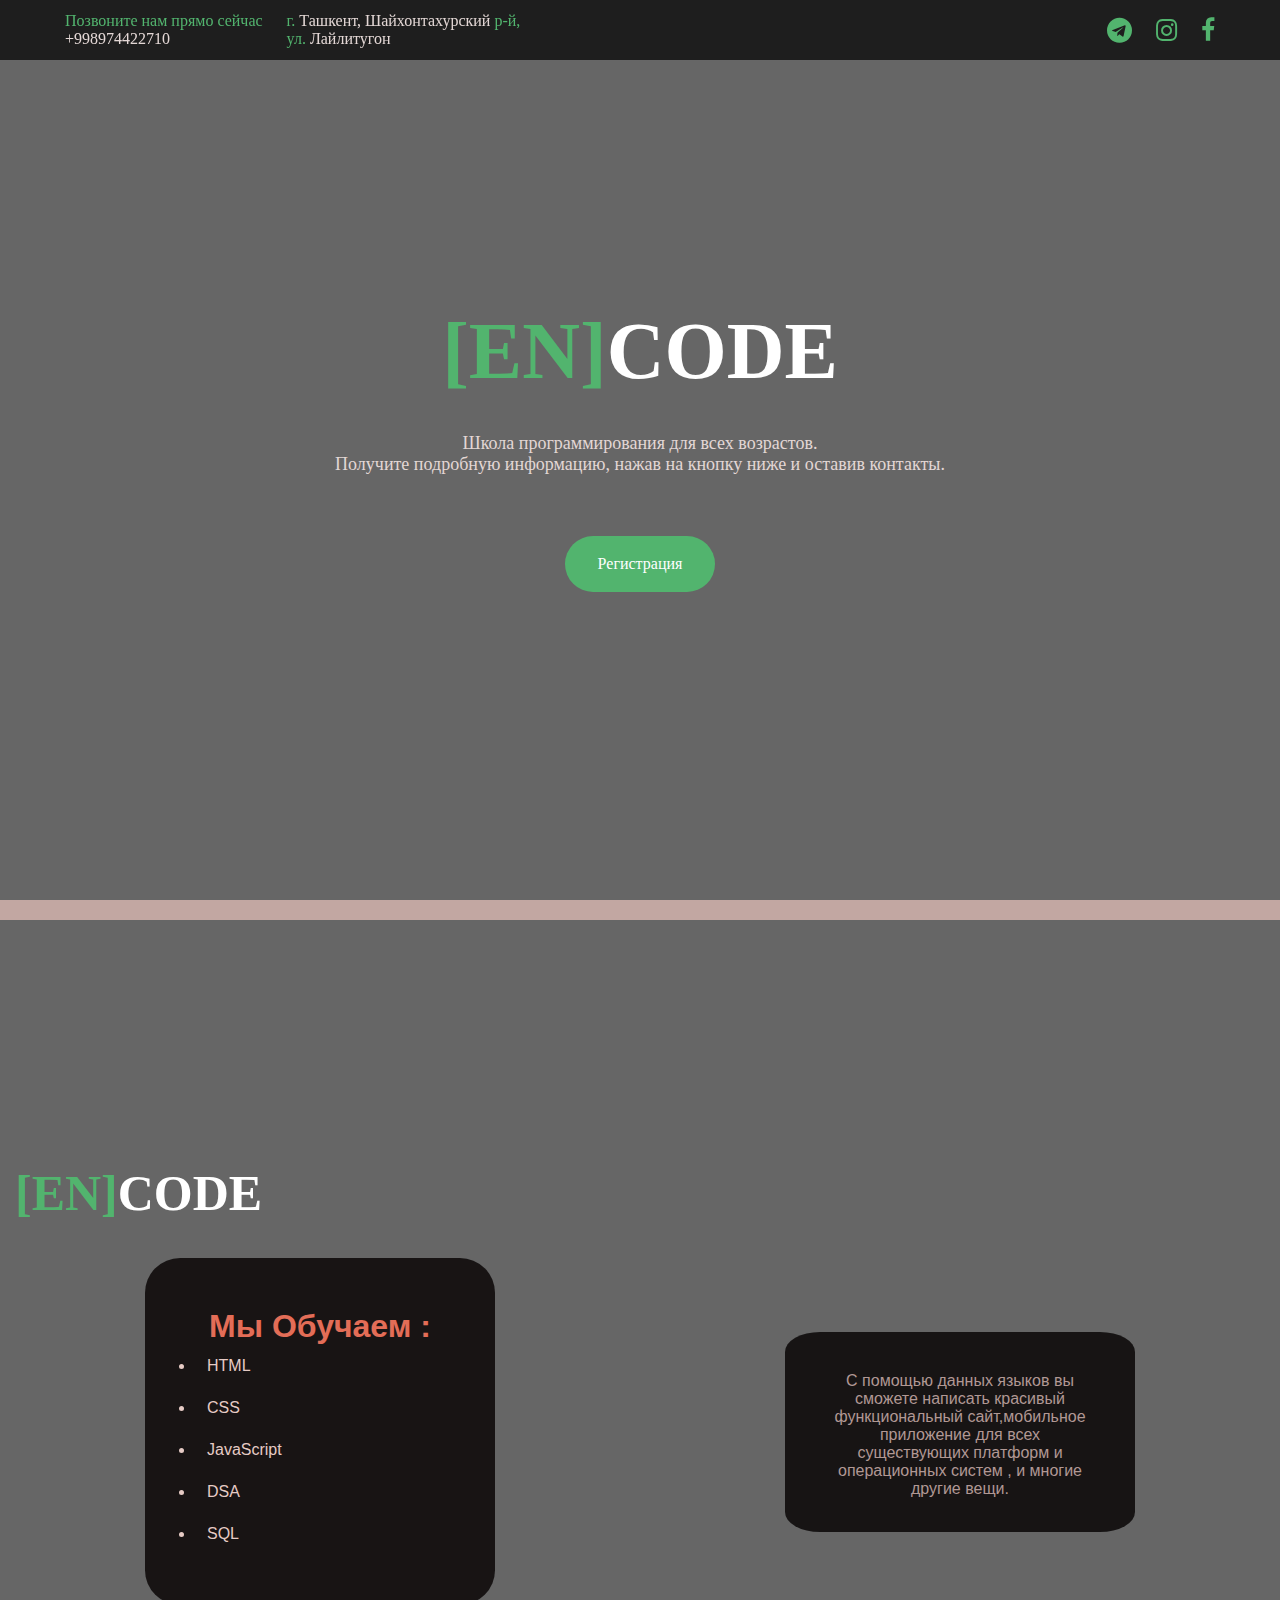
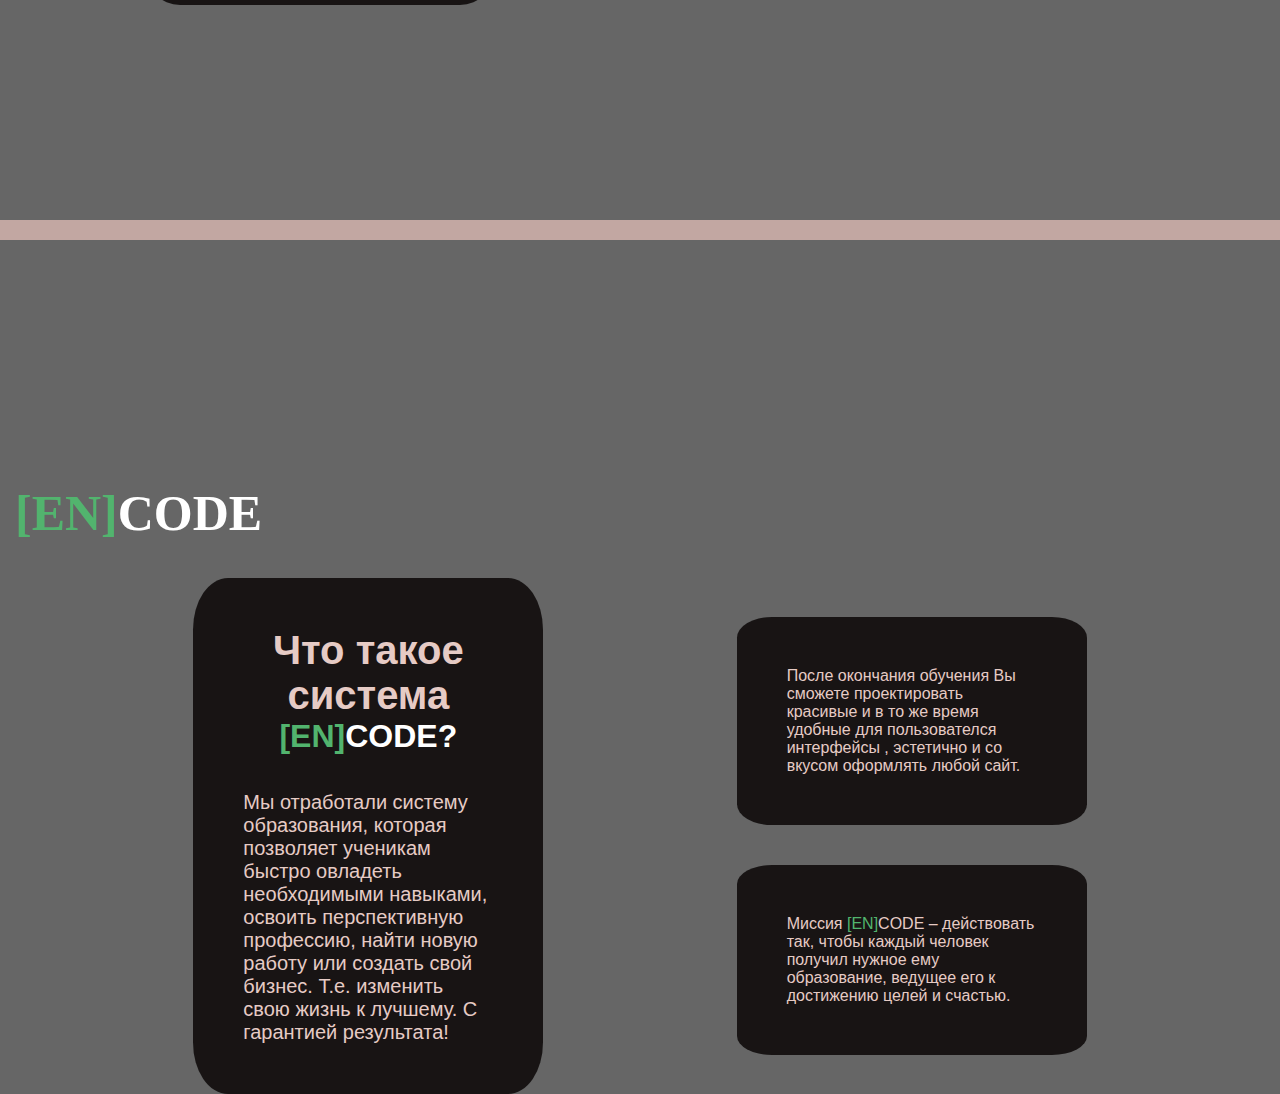
<file: index.html>
<!DOCTYPE html>
<html>
<head>
	<title></title>
	<link rel="stylesheet" type="text/css" href="encode.css">
	<link rel="stylesheet" href="https://cdnjs.cloudflare.com/ajax/libs/font-awesome/4.7.0/css/font-awesome.min.css">
	<meta charset="utf-8">
	<meta name="viewport" content="width=device-width, initial-scale=1">
</head>
<body>
<nav>
	<ul class="navig">
		<li>
			<a href="">
				<span>Позвоните нам прямо сейчас</span>
				<p>+998974422710</p>
			</a>
		</li>
		<li>
			<a href="https://www.google.com/maps/dir//encode.school,+%D0%B3.+%D0%A2%D0%B0%D1%88%D0%BA%D0%B5%D0%BD%D1%82,+%D0%A8%D0%B0%D0%B9%D1%85%D0%BE%D0%BD%D1%82%D0%B0%D1%85%D1%83%D1%80%D1%81%D0%BA%D0%B8%D0%B9+%D1%80-%D0%B9,+1+Laylitugon+Street,+Tashkent/@41.3240744,69.2305976,15z/data=!4m8!4m7!1m0!1m5!1m1!1s0x38ae8b70124a2685:0x3224918b5d7d1732!2m2!1d69.2305976!2d41.3240744">
				<span>г.</span>  Ташкент, Шайхонтахурский
				<span>р-й,</span> <br>
				<span>ул.</span> Лайлитугон
			</a>
		</li>
		<li class="navli">
			<a href="https://t.me/encode_school">
				<i class="fa fa-telegram"></i>
			</a>
		</li>
		<li>
			<a href="https://www.instagram.com/encode_school/">
				<i class="fa fa-instagram"></i>
			</a>
		</li>
		<li>
			<a href="https://www.facebook.com/encode.school">
				<i class="fa fa-facebook"></i>
			</a>
		</li>
	</ul>
</nav>
<section class="sec1">
	<div class="container">
		<div class="parent">
			<div class="child">
				<br> <br> <br> <br> <br> <br> <br> <br> <br> <br> <br> <br>
				<h1 class="zagalovok"><span>[EN]</span>CODE</h1> <br> <br>
				<p class="p1">Школа программирования для всех возрастов. <br>
Получите подробную информацию, нажав на кнопку ниже и оставив контакты.</p> <br> <br>
				<a href="https://docs.google.com/forms/d/e/1FAIpQLSc59fZRJ4UUn9sB9r1g5U-qyL52egxoC-uzp0fCp0BpqunVSw/viewform" class="regestr">Регистрация</a>
			</div>
		</div>
	</div>
</section>
<section class="perehod">
</section>
<section class="sec2">
	<div class="container">
		<div class="child">
			<br> <br> <br>
			<h1 class="zagalovok2"><span>[EN]</span>CODE</h1> <br> <br>
		</div>
		<div class="parent">
		<div class="inf1">
			<h1>Мы Обучаем :</h1>
			<ul class="spisokobuch">
				<li class="li2">
					HTML
				</li>
				<li class="li2">
					CSS
				</li>
				<li class="li2">
					JavaScript
				</li>
				</li>
				<li class="li2">
					DSA
				</li>
				<li class="li2">
					SQL
				</li>
			</ul>
		</div>
		<div class="inf2">
			<p class="pinfo">С помощью данных языков вы сможете написать красивый функциональный сайт,мобильное приложение для всех существующих платформ и операционных систем , и многие другие вещи.</p>
		</div>
	</div>
	</div>
</section>
<section class="perehod">
</section>
<section class="sec3">
	<div class="container">
			<div class="child">
				<br> <br> <br>
			<h1 class="zagalovok2"><span>[EN]</span>CODE</h1> <br> <br>
			</div>
		<div class="parent">
			<div class="inf3">
				<h1 class="h1_2">Что такое система</h1>
				<h1 class="zagalovok3"><span>[EN]</span>CODE?</h1> <br> <br>
				<p class="pinfo2">Мы отработали систему образования, которая позволяет ученикам быстро овладеть необходимыми навыками, освоить перспективную профессию, найти новую работу или создать свой бизнес. Т.е. изменить свою жизнь к лучшему. С гарантией результата!</p>
			</div>
			<div class="d-flex">
				<div class="inf4">
					<p class="pinfo">После окончания обучения Вы сможете проектировать красивые и в то же время удобные для пользователся интерфейсы , эстетично и со вкусом оформлять любой сайт.</p>
				</div>
				<div class="inf5">
					<p class="pinfo">Миссия <span>[EN]</span>CODE – действовать так, чтобы каждый человек получил нужное ему образование, ведущее его к достижению целей и счастью.</p>
				</div>
			</div>
		</div>
	</div>
</section>
</body>
</html>
</file>
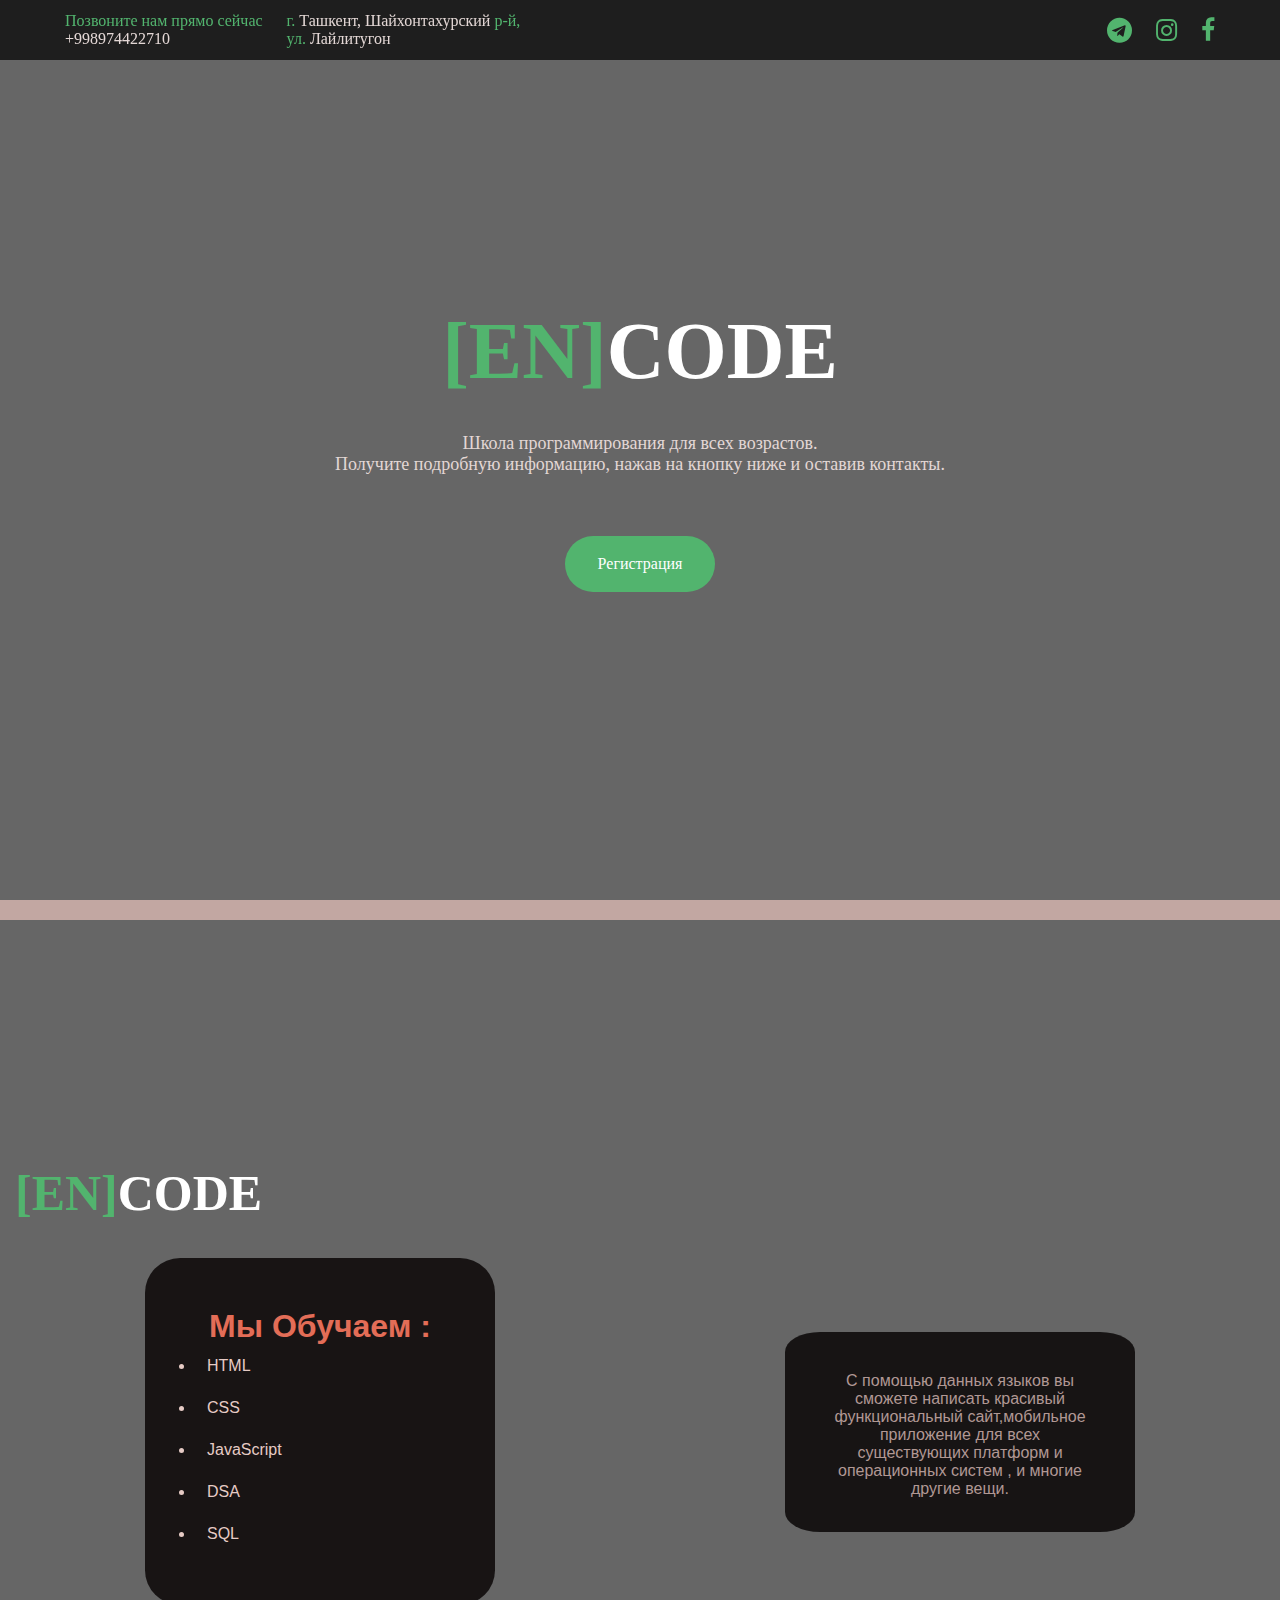
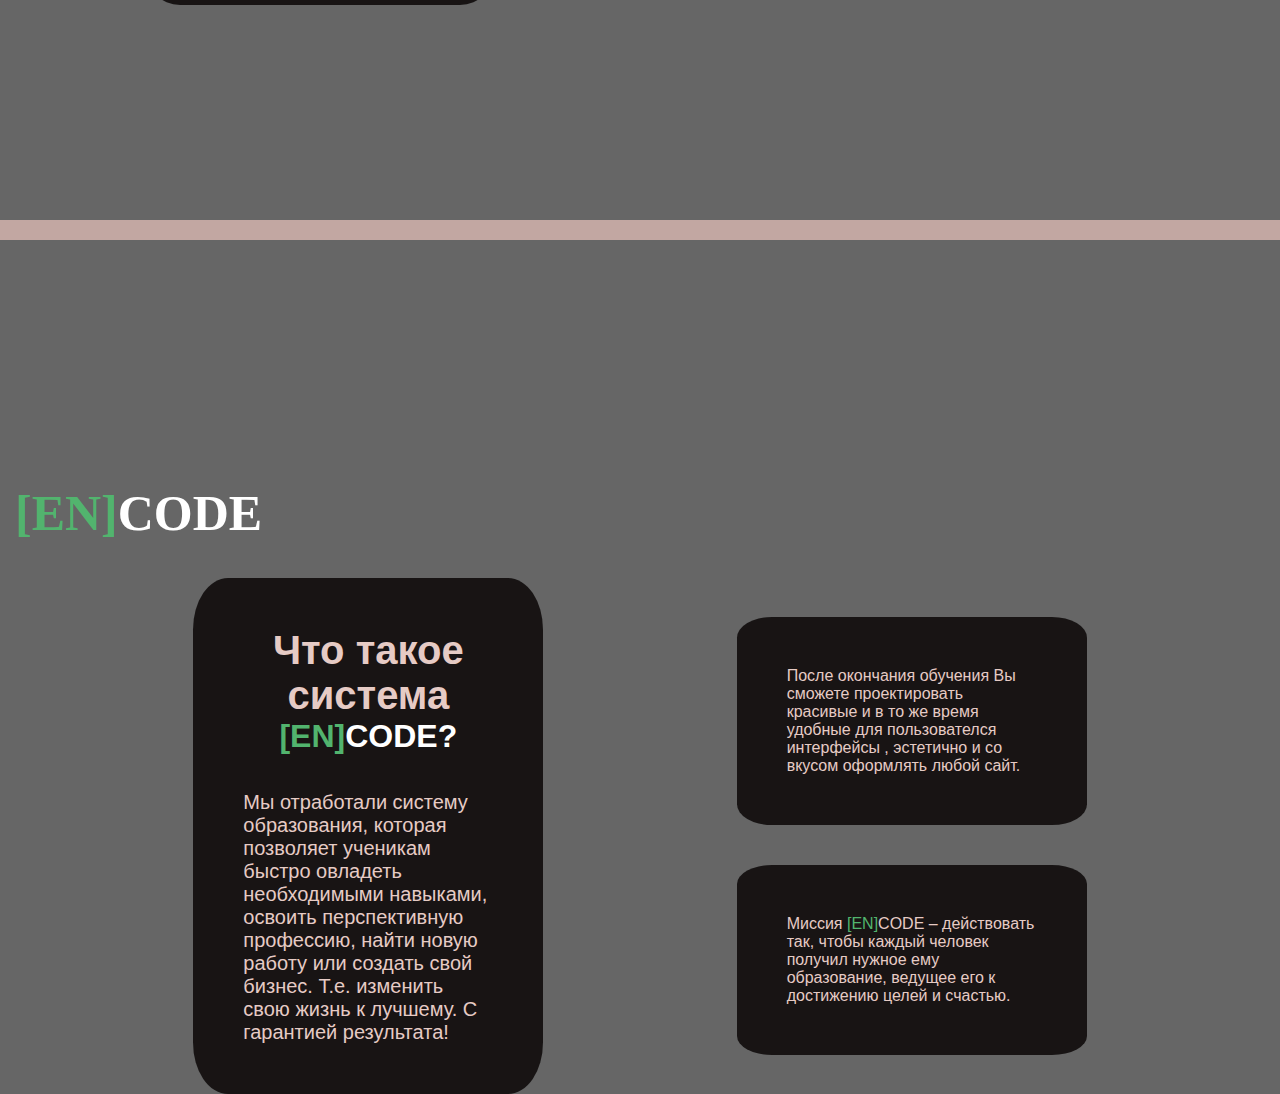
<file: encode.html>
<!DOCTYPE html>
<html>
<head>
	<title></title>
	<link rel="stylesheet" type="text/css" href="encode.css">
	<link rel="stylesheet" href="https://cdnjs.cloudflare.com/ajax/libs/font-awesome/4.7.0/css/font-awesome.min.css">

</head>
<body>
<nav>
	<ul class="navig">
		<li>
			<a href="">
				<span>Позвоните нам прямо сейчас</span>
				<p>+998974422710</p>
			</a>
		</li>
		<li>
			<a href="https://www.google.com/maps/dir//encode.school,+%D0%B3.+%D0%A2%D0%B0%D1%88%D0%BA%D0%B5%D0%BD%D1%82,+%D0%A8%D0%B0%D0%B9%D1%85%D0%BE%D0%BD%D1%82%D0%B0%D1%85%D1%83%D1%80%D1%81%D0%BA%D0%B8%D0%B9+%D1%80-%D0%B9,+1+Laylitugon+Street,+Tashkent/@41.3240744,69.2305976,15z/data=!4m8!4m7!1m0!1m5!1m1!1s0x38ae8b70124a2685:0x3224918b5d7d1732!2m2!1d69.2305976!2d41.3240744">
				<span>г.</span>  Ташкент, Шайхонтахурский
				<span>р-й,</span> <br>
				<span>ул.</span> Лайлитугон
			</a>
		</li>
		<li class="navli">
			<a href="https://t.me/encode_school">
				<i class="fa fa-telegram"></i>
			</a>
		</li>
		<li>
			<a href="https://www.instagram.com/encode_school/">
				<i class="fa fa-instagram"></i>
			</a>
		</li>
		<li>
			<a href="https://www.facebook.com/encode.school">
				<i class="fa fa-facebook"></i>
			</a>
		</li>
	</ul>
</nav>
<section class="sec1">
	<div class="container">
		<div class="parent">
			<div class="child">
				<br> <br> <br> <br> <br> <br> <br> <br> <br> <br> <br> <br>
				<h1 class="zagalovok"><span>[EN]</span>CODE</h1> <br> <br>
				<p class="p1">Школа программирования для всех возрастов. <br>
Получите подробную информацию, нажав на кнопку ниже и оставив контакты.</p> <br> <br>
				<a href="https://docs.google.com/forms/d/e/1FAIpQLSc59fZRJ4UUn9sB9r1g5U-qyL52egxoC-uzp0fCp0BpqunVSw/viewform" class="regestr">Регистрация</a>
			</div>
		</div>
	</div>
</section>
<section class="perehod">
</section>
<section class="sec2">
	<div class="container">
		<div class="child">
			<br> <br> <br>
			<h1 class="zagalovok2"><span>[EN]</span>CODE</h1> <br> <br>
		</div>
		<div class="parent">
		<div class="inf1">
			<h1>Мы Обучаем :</h1>
			<ul class="spisokobuch">
				<li class="li2">
					HTML
				</li>
				<li class="li2">
					CSS
				</li>
				<li class="li2">
					JavaScript
				</li>
				</li>
				<li class="li2">
					DSA
				</li>
				<li class="li2">
					SQL
				</li>
			</ul>
		</div>
		<div class="inf2">
			<p class="pinfo">С помощью данных языков вы сможете написать красивый функциональный сайт,мобильное приложение для всех существующих платформ и операционных систем , и многие другие вещи.</p>
		</div>
	</div>
	</div>
</section>
<section class="perehod">
</section>
<section class="sec3">
	<div class="container">
			<div class="child">
				<br> <br> <br>
			<h1 class="zagalovok2"><span>[EN]</span>CODE</h1> <br> <br>
			</div>
		<div class="parent">
			<div class="inf3">
				<h1 class="h1_2">Что такое система</h1>
				<h1 class="zagalovok3"><span>[EN]</span>CODE?</h1> <br> <br>
				<p class="pinfo2">Мы отработали систему образования, которая позволяет ученикам быстро овладеть необходимыми навыками, освоить перспективную профессию, найти новую работу или создать свой бизнес. Т.е. изменить свою жизнь к лучшему. С гарантией результата!</p>
			</div>
			<div class="d-flex">
				<div class="inf4">
					<p class="pinfo">После окончания обучения Вы сможете проектировать красивые и в то же время удобные для пользователся интерфейсы , эстетично и со вкусом оформлять любой сайт.</p>
				</div>
				<div class="inf5">
					<p class="pinfo">Миссия <span>[EN]</span>CODE – действовать так, чтобы каждый человек получил нужное ему образование, ведущее его к достижению целей и счастью.</p>
				</div>
			</div>
		</div>
	</div>
</section>
</body>
</html>
</file>
<file: encode.css>
nav {
	position: fixed;
    top: 0;
    left: 0;
    right: 0;
    z-index: 22;
    background-color: rgba(0,0,0,0.7);
    align-items: center;
	justify-content: space-between;
}

.navig {
	display: flex;
	justify-content: center;
	align-items: center;
	list-style: none!important;
	width: 1174px;
	margin: auto;
}

li {
	padding: 12px;
}

* {
	padding: 0;
    margin: 0;
    box-sizing: border-box;
}

nav ul li a span  {
	color: #52b46e;
	font-family: Verdana;
}

a {
	text-decoration: none;
	color: #E3D7D5;
}

.navli {
	margin-left: auto;
}

i {
	font-size: 25px!important;
	color: #52b46e;
	transition: all .3s ease;
}

i:hover {
	transform: scale(1.3);
}

.sec1 {
	background-repeat: no-repeat;
	height: 100vh;
	background-size: cover;
	background-image: url(https://proforientator.ru/publications/articles/New%20Folder/programmist_st.jpg);
}

.container {
	height: 100%;
	width: 100%;
	background: rgba(0,0,0,0.6);
}

.zagalovok {
	margin-top: 90px;
	color: white ;
	text-align: center;
	font-size: 80px;
	font-family: Comic Sans MS;
	transition: all .3s ease;
}


.zagalovok:hover {
	transform: scale(0.9);
}

span {
	color: #52b46e
}

.regestr {
	padding: 19px;
    border-radius: 50px;
    color: white;
    background-color: #52b46e;
    transition: all .3s ease;
    text-align: center;
    display: flex;
    justify-content: center;
    align-items: center;
    margin: auto;
    width: 150px;
}

.regestr:hover {
	background-color: rgba(0,0,0,0.3);
}

.p1 {
	text-align: center;
	margin-bottom: 25px;
	color: #E3D7D5;
	font-family: Verdana;
	font-size: 18px;
	transition: all .3s 
}

.perehod {
	height: 20px;
	background-size: cover;
	background-color: #C2A7A2;
}

.sec2 {
	background-repeat: no-repeat;
	height: 100vh;
	background-size: cover;
	background-image: url(https://rsv.ru/blog/wp-content/uploads/2021/09/programmist-918x516.jpg);
}

.zagalovok2 {
	margin-top: 190px;
	color: white ;
	text-align: left;
	font-size: 50px;
	font-family: Comic Sans MS;
	margin-left: 15px;
}


.inf1 {
	padding: 50px;
    width: 350px;
    font-family: 'Roboto', sans-serif;
    color: #E6CBC5;
    border-radius: 10%;
    background-color: rgba(5,0,0,0.8);
    transition: all .3s ease;
}

.inf1:hover {
	transform: scale(1.1);
}


h1	{
	color: #E36D57;
	text-align: center;
}

.li2 {
	color:  
}

.inf2 {
	padding: 40px;
    width: 350px;
    height: 200px;
    font-family: 'Roboto', sans-serif;
    background-color: rgba(4,0,0,0.8);
    color: #B19894;
    border-radius: 10%;
    text-align: center;
    transition: all .3s ease;
}

.inf2:hover  {
	transform: scale(0.9);
}

.sec2 .parent {
	display: flex;
	justify-content: space-around;
	align-items: center;
}

.sec3 {
	background-repeat: no-repeat;
	background-size: cover;
	background-image: url(http://mgau.ru/upload/iblock/6ab/6ab0fb46ee8bc5e35ca4c0e788067459.jpg);
}

.h1_2 {
	color: #E6CBC5;
	font-size: 40px;
}

.zagalovok3 {
	color: white;
}

.inf3 {
	padding: 50px;
    width: 350px;
    font-family: 'Roboto', sans-serif;
    color: #E6CBC5;
    border-radius: 10%;
    background-color: rgba(5,0,0,0.8);
    transition: all .3s ease;
}

.inf3:hover {
	transform: scale(1.1);
}

.pinfo2 {
	font-size: 20px;
	color: 
}

.inf4 {
	padding: 50px;
    width: 350px;
    font-family: 'Roboto', sans-serif;
    color: #E6CBC5;
    border-radius: 10%;
    background-color: rgba(5,0,0,0.8);
    transition: all .3s ease;
}

.inf4:hover {
	transform: scale(0.9);
}

.inf5 {
	padding: 50px;
    width: 350px;
    font-family: 'Roboto', sans-serif;
    color: #E6CBC5;
    border-radius: 10%;
    background-color: rgba(5,0,0,0.8);
    transition: all .3s ease;
}

.inf5:hover {
	transform: scale(0.9);
}

.sec3 .parent {
	display: flex;
	justify-content: space-evenly;
	align-items: stretch;
}

.d-flex {
	display: flex;
    justify-content: space-evenly;
    flex-direction: column;
    align-items: baseline;
}

@media screen and (max-width: 768px) {
	section {
		height: 100%;
	}
	nav {
		display: none;
	}
	.parent {
		flex-wrap: wrap;
	}
	h1 {
		text-align: center!important;
		margin-top: 0!important
	}
	.inf1, .inf2, .inf3, .inf4, .inf5 {
		margin: 12px;
	}
	.zagalovok {
		font-size: 54px!important
	}
}
</file>
